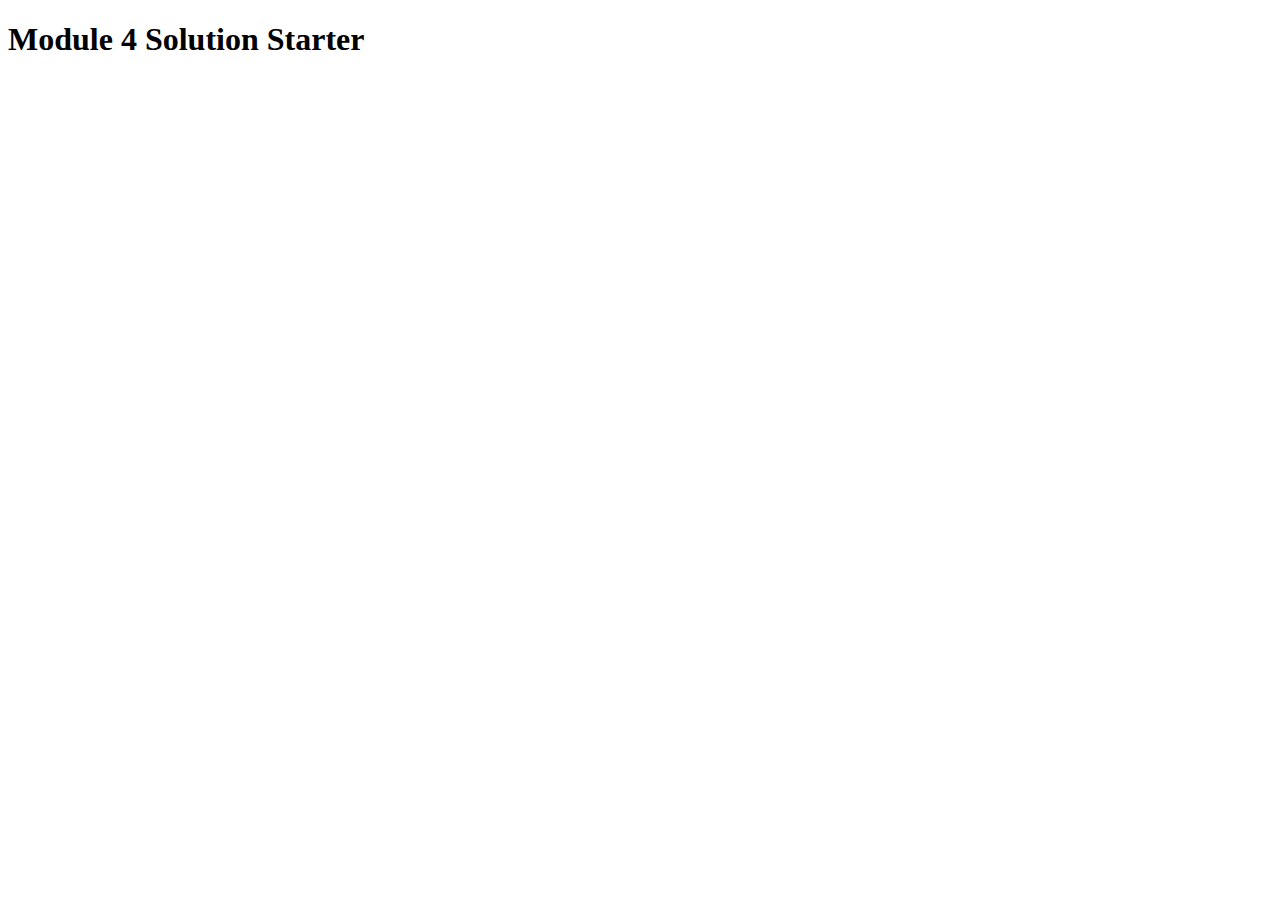
<file: module4-solution/index.html>
<!DOCTYPE html>
<html>
<head>
  <meta charset="utf-8">
  <title>Module 4 Solution Starter</title>
  <script>
    var names = []; // DO NOT REMOVE
  </script>
  <script src="SpeakHello.js"></script>
  <script src="SpeakGoodBye.js"></script>
  <script src="script.js"></script>
</head>
<body>
  <h1>Module 4 Solution Starter</h1>
</body>
</html>
</file>
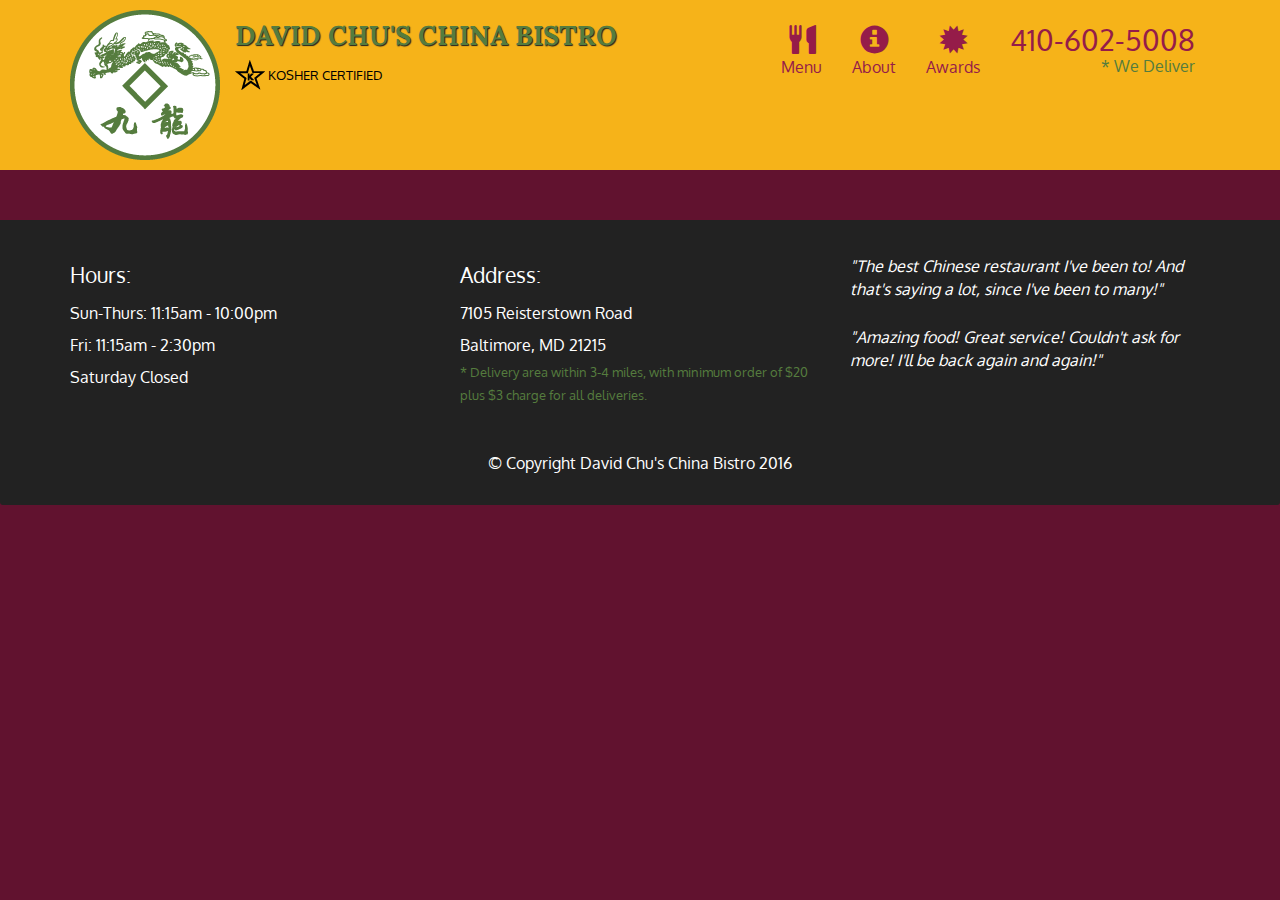
<file: module5-solution/index.html>
<!doctype html>
<html lang="en">
  <head>
    <meta charset="utf-8">
    <meta http-equiv="X-UA-Compatible" content="IE=edge">
    <meta name="viewport" content="width=device-width, initial-scale=1">
    <title>David Chu's China Bistro</title>
    <link rel="stylesheet" href="css/bootstrap.min.css">
    <link rel="stylesheet" href="css/styles.css">
    <link href='https://fonts.googleapis.com/css?family=Oxygen:400,300,700' rel='stylesheet' type='text/css'>
    <link href='https://fonts.googleapis.com/css?family=Lora' rel='stylesheet' type='text/css'>
  </head>
<body>
  <header>
    <nav id="header-nav" class="navbar navbar-default">
      <div class="container">
        <div class="navbar-header">
          <a href="index.html" class="pull-left visible-md visible-lg">
            <div id="logo-img" alt="Logo image"></div>
          </a>

          <div class="navbar-brand">
            <a href="index.html"><h1>David Chu's China Bistro</h1></a>
            <p>
              <img src="images/star-k-logo.png" alt="Kosher certification">
              <span>Kosher Certified</span>
            </p>
          </div>

          <button id="navbarToggle" type="button" class="navbar-toggle collapsed" data-toggle="collapse" data-target="#collapsable-nav" aria-expanded="false">
            <span class="sr-only">Toggle navigation</span>
            <span class="icon-bar"></span>
            <span class="icon-bar"></span>
            <span class="icon-bar"></span>
          </button>
        </div>
        
        <div id="collapsable-nav" class="collapse navbar-collapse">
           <ul id="nav-list" class="nav navbar-nav navbar-right">
            <li id="navHomeButton" class="visible-xs active">
              <a href="index.html">
                <span class="glyphicon glyphicon-home"></span> Home</a>
            </li>
            <li id="navMenuButton">
              <a href="#" onclick="$dc.loadMenuCategories();">
                <span class="glyphicon glyphicon-cutlery"></span><br class="hidden-xs"> Menu</a>
            </li>
            <li>
              <a href="#">
                <span class="glyphicon glyphicon-info-sign"></span><br class="hidden-xs"> About</a>
            </li>
            <li>
              <a href="#">
                <span class="glyphicon glyphicon-certificate"></span><br class="hidden-xs"> Awards</a>
            </li>
            <li id="phone" class="hidden-xs">
              <a href="tel:410-602-5008">
                <span>410-602-5008</span></a><div>* We Deliver</div>
            </li>
          </ul><!-- #nav-list -->
        </div><!-- .collapse .navbar-collapse -->
      </div><!-- .container -->
    </nav><!-- #header-nav -->
  </header>

  <div id="call-btn" class="visible-xs">
    <a class="btn" href="tel:410-602-5008">
    <span class="glyphicon glyphicon-earphone"></span>
    410-602-5008
    </a>
  </div>
  <div id="xs-deliver" class="text-center visible-xs">* We Deliver</div>

  <div id="main-content" class="container"></div>

  <footer class="panel-footer">
    <div class="container">
      <div class="row">
        <section id="hours" class="col-sm-4">
          <span>Hours:</span><br>
          Sun-Thurs: 11:15am - 10:00pm<br>
          Fri: 11:15am - 2:30pm<br>
          Saturday Closed
          <hr class="visible-xs">
        </section>
        <section id="address" class="col-sm-4">
          <span>Address:</span><br>
          7105 Reisterstown Road<br>
          Baltimore, MD 21215
          <p>* Delivery area within 3-4 miles, with minimum order of $20 plus $3 charge for all deliveries.</p>
          <hr class="visible-xs">
        </section>
        <section id="testimonials" class="col-sm-4">
          <p>"The best Chinese restaurant I've been to! And that's saying a lot, since I've been to many!"</p>
          <p>"Amazing food! Great service! Couldn't ask for more! I'll be back again and again!"</p>
        </section>
      </div>
      <div class="text-center">&copy; Copyright David Chu's China Bistro 2016</div>
    </div>
  </footer>

  <!-- jQuery (Bootstrap JS plugins depend on it) -->
  <script src="js/jquery-2.1.4.min.js"></script>
  <script src="js/bootstrap.min.js"></script>
  <script src="js/ajax-utils.js"></script>
  <script src="js/script.js"></script>
</body>
</html>
</file>
<file: module5-solution/css/styles.css>
body {
  font-size: 16px;
  color: #fff;
  background-color: #61122f;
  font-family: 'Oxygen', sans-serif;
}

/** HEADER **/
#header-nav {
  background-color: #f6b319;
  border-radius: 0;
  border: 0;
}

#logo-img {
  background: url('../images/restaurant-logo_large.png') no-repeat;
  width: 150px;
  height: 150px;
  margin: 10px 15px 10px 0;
}

.navbar-brand {
  padding-top: 25px;
}
.navbar-brand h1 { /* Restaurant name */
  font-family: 'Lora', serif;
  color: #557c3e;
  font-size: 1.5em;
  text-transform: uppercase;
  font-weight: bold;
  text-shadow: 1px 1px 1px #222;
  margin-top: 0;
  margin-bottom: 0;
  line-height: .75;
}
.navbar-brand a:hover, .navbar-brand a:focus {
  text-decoration: none;
}
.navbar-brand p { /* Kosher cert */
  color: #000;
  text-transform: uppercase;
  font-size: .7em;
  margin-top: 15px;
}
.navbar-brand p span { /* Star-K */
  vertical-align: middle;
}

#nav-list {
  margin-top: 10px;
}
#nav-list a {
  color: #951C49;
  text-align: center;
}
#nav-list a:hover {
  background: #E7E7E7;
}
#nav-list a span {
  font-size: 1.8em;
}

#phone {
  margin-top: 5px;
}
#phone a { /* Phone number */
  text-align: right;
  padding-bottom: 0;
}
#phone div { /* We Deliver */
  color: #557c3e;
  text-align: right;
  padding-right: 15px;
}

.navbar-header button.navbar-toggle, .navbar-header .icon-bar {
  border: 1px solid #61122f;
}
.navbar-header button.navbar-toggle {
  clear: both;
  margin-top: -30px;
}
/* END HEADER */

/* FOOTER */
.panel-footer {
  margin-top: 30px;
  padding-top: 35px;
  padding-bottom: 30px;
  background-color: #222;
  border-top: 0;
}
.panel-footer div.row {
  margin-bottom: 35px;
}
#hours, #address {
  line-height: 2;
}
#hours > span, #address > span {
  font-size: 1.3em;
}
#address p {
  color: #557c3e;
  font-size: .8em;
  line-height: 1.8;
}
#testimonials {
  font-style: italic;
}
#testimonials p:nth-child(2) {
  margin-top: 25px;
}
/* END FOOTER */



/* HOME PAGE */
.container .jumbotron {
  box-shadow: 0 0 50px #3F0C1F;
  border: 2px solid #3F0C1F;
}

#menu-tile, #specials-tile, #map-tile {
  height: 250px;
  width: 100%;
  margin-bottom: 15px;
  position: relative;
  border: 2px solid #3F0C1F;
  overflow: hidden;
}
#menu-tile:hover, #specials-tile:hover, #map-tile:hover {
  box-shadow: 0 1px 5px 1px #cccccc;
}
#menu-tile {
  background: url('../images/menu-tile.jpg') no-repeat;
  background-position: center;
}
#specials-tile {
  background: url('../images/specials-tile.jpg') no-repeat;
  background-position: center;
}
#menu-tile span, #specials-tile span, #map-tile span {
  position: absolute;
  bottom: 0;
  right: 0;
  width: 100%;
  text-align: center;
  font-size: 1.6em;
  text-transform: uppercase;
  background-color: #000;
  color: #fff;
  opacity: .8;
}
/* END HOME PAGE */

/* MENU CATEGORIES PAGE */
.category-tile { 
  position: relative;
  border: 2px solid #3F0C1F;
  overflow: hidden;
  width: 200px;
  height: 200px;
  margin: 0 auto 15px;
}
.category-tile span {
  position: absolute;
  bottom: 0;
  right: 0;
  width: 100%;
  text-align: center;
  font-size: 1.2em;
  text-transform: uppercase;
  background-color: #000;
  color: #fff;
  opacity: .8;
}
.category-tile:hover {
  box-shadow: 0 1px 5px 1px #cccccc;
}

#menu-categories-title + div {
  margin-bottom: 50px;
}
/* END MENU CATEGORIES PAGE */

/* SINGLE CATEGORY PAGE */
.menu-item-tile {
  margin-bottom: 25px;
}
.menu-item-tile hr {
  width: 80%;
}
.menu-item-tile .menu-item-price {
  font-size: 1.1em;
  text-align: right;
  margin-top: -15px;
  margin-right: -15px;
}
.menu-item-tile .menu-item-price span {
  font-size: .6em;
}
.menu-item-photo {
  position: relative;
  border: 2px solid #3F0C1F; 
  overflow: hidden;
  padding: 0;
  margin-right: -15px;
  margin-left: auto;
  margin-bottom: 20px;
  max-width: 250px;
}
.menu-item-photo div {
  position: absolute;
  bottom: 0;
  right: 0;
  width: 80px;
  background-color: #557c3e;
  text-align: center;
}
.menu-item-description {
  padding-right: 30px;
}
h3.menu-item-title {
  margin: 0 0 10px;
}
.menu-item-details {
  font-size: .9em;
  font-style: italic;
}
/* END SINGLE CATEGORY PAGE */


/********** Large devices only **********/
@media (min-width: 1200px) {
  .container .jumbotron {
    background: url('../images/jumbotron_1200.jpg') no-repeat;
    height: 675px;
  }
}

/********** Medium devices only **********/
@media (min-width: 992px) and (max-width: 1199px) {
  /* Header */
  #logo-img {
    background: url('../images/restaurant-logo_medium.png') no-repeat;
    width: 100px;
    height: 100px;
    margin: 5px 5px 5px 0;
  }
  /* End Header */

  /* Home Page */
  .container .jumbotron {
    background: url('../images/jumbotron_992.jpg') no-repeat;
    height: 558px;
  }
  /* End Home Page */
}

/********** Small devices only **********/
@media (min-width: 768px) and (max-width: 991px) {
  /* Home Page */
  .container .jumbotron {
    background: url('../images/jumbotron_768.jpg') no-repeat;
    height: 432px;
  }
  /* End Home Page */
}

/********** Extra small devices only **********/
@media (max-width: 767px) {
  /* Header */
  .navbar-brand {
    padding-top: 10px;
    height: 80px;
  }
  .navbar-brand h1 { /* Restaurant name */
    padding-top: 10px;
    font-size: 5vw; /* 1vw = 1% of viewport width */
  }
  .navbar-brand p { /* Kosher cert */
    font-size: .6em;
    margin-top: 12px;
  }
  .navbar-brand p img { /* Star-K */
    height: 20px;
  }

  #collapsable-nav a { /* Collapsed nav menu text */
    font-size: 1.2em;
  }
  #collapsable-nav a span { /* Collapsed nav menu glyph */
    font-size: 1em;
    margin-right: 5px;
  }

  #call-btn > a {
    font-size: 1.5em;
    display: block;
    margin: 0 20px;
    padding: 10px;
    border: 2px solid #fff;
    background-color: #f6b319;
    color: #951c49;
  }
  #xs-deliver {
    margin-top: 5px;
    font-size: .7em;
    letter-spacing: .1em;
    text-transform: uppercase;
  }
  /* End Header */

  /* Footer */
  .panel-footer section {
    margin-bottom: 30px;
    text-align: center;
  }
  .panel-footer section:nth-child(3) {
    margin-bottom: 0; /* margin already exists on the whole row */
  }
  .panel-footer section hr {
    width: 50%;
  }
  /* End Footer */

  /* Home Page */
  .container .jumbotron {
    margin-top: 30px;
    padding: 0;
  }
  #menu-tile, #specials-tile {
    width: 360px;
    margin: 0 auto 15px;
  }

  .menu-item-photo {
    margin-right: auto;
  }
  .menu-item-tile .menu-item-price {
    text-align: center;
  }
  .menu-item-description {
    text-align: center;;
  }
}


/********** Super extra small devices Only :-) (e.g., iPhone 4) **********/
@media (max-width: 479px) {
  /* Header */
  .navbar-brand h1 { /* Restaurant name */
    padding-top: 5px;
    font-size: 6vw;
  }
  /* End Header */
  
  /* Home page */
  #menu-tile, #specials-tile {
    width: 280px;
    margin: 0 auto 15px;
  }

  .col-xxs-12 {
    position: relative;
    min-height: 1px;
    padding-right: 15px;
    padding-left: 15px;
    float: left;
    width: 100%;
  }
}
</file>
